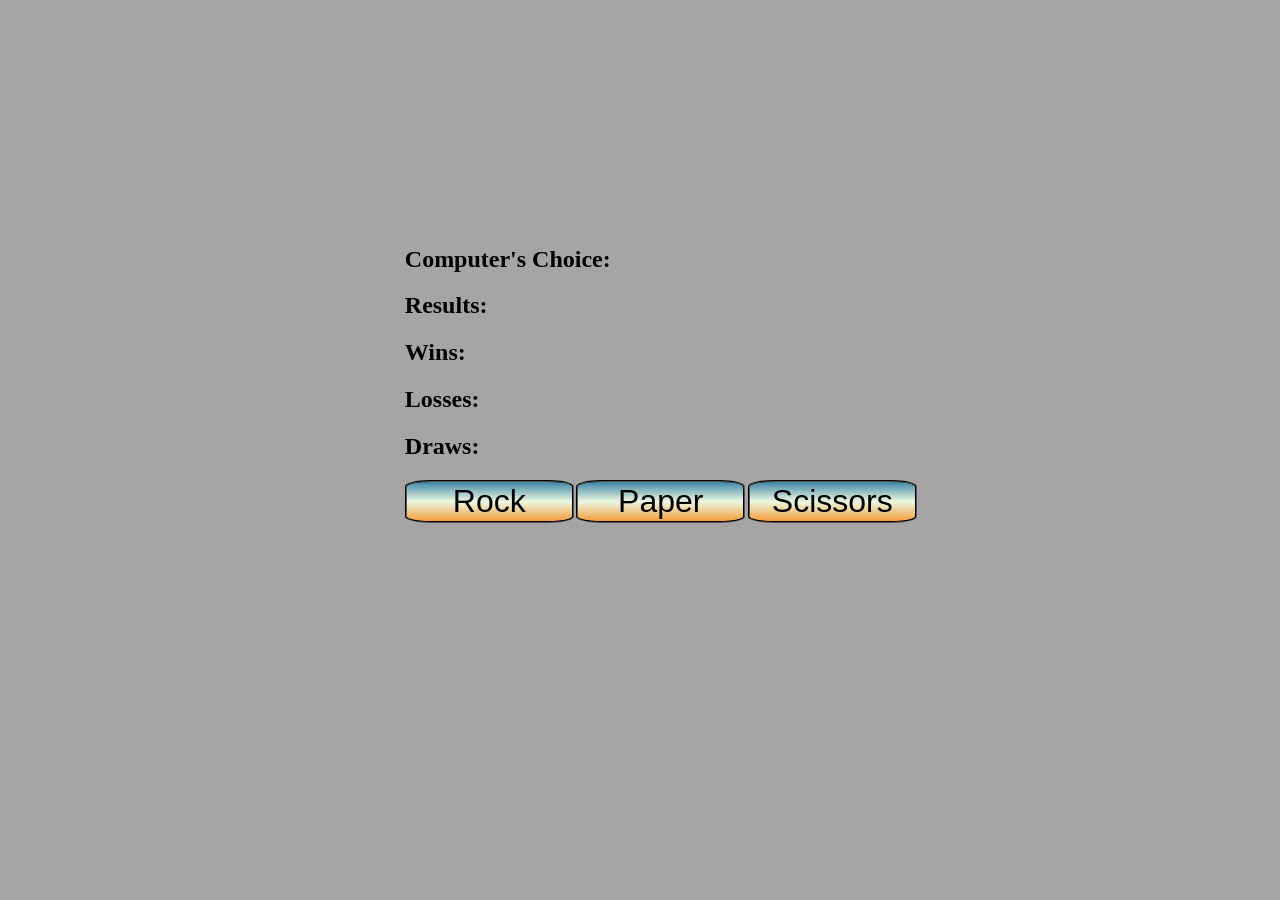
<file: index.html>
<!DOCTYPE html>
<html lang="en">


<head>
    <link rel="stylesheet" href="Assets/Style/style.css" />
    <title>Rock Paper Scissors</title>
</head>

<body>



    <main>
        <div>
            <!-- Computers choice field -->
            <div>
                <h2>Computer's Choice: <span id="computer"></span></h2>
            </div>
<!-- Results of the match win/loss/draw-->
            <div>
                <h2>Results: <span id="result"></span></h2>
            </div>
<!-- How many wins the player has -->
            <div class="playerScore">
                <h2>Wins: <span class="w-count count"></span></h2>
            </div>
<!-- How many times the player has lost -->
            <div class="computerScore">
                <h2>Losses: <span class="l-count count"></span></h2>
            </div>
<!-- How many times the match ended in a draw -->
            <div class="drawScore">
                <h2>Draws: <span class="d-count count"></span></h2>
            </div>

            <!-- button options Rock/Paper/Scissors -->
        </div>
        <div class="options">
            <button id="btn1">Rock</button>
            <button id="btn2">Paper</button>
            <button id="btn3">Scissors</button>
        </div>
    </main>


    <!-- java script reference. -->
    <script src="Assets/Java/JavaV2.js"></script>
</body>


</html>
</file>
<file: Assets/Style/style.css>
/* background color */
html {
background-color: rgb(167, 164, 166);
}


/* styling to center game on the page */
main {
    /* background-color: yellow; */
    width: 40%;
    position: fixed;
    display: flex;
    flex-direction: column;
    margin: 16% 0% 20% 30%;
    padding: 1%;
}


/* buttons style */
.options{
    display: flex;
    flex-direction: row;
    width: 100%;
    justify-content: space-between;
}

/* buttons background, border, and font size */
.options button {
    font-size: 200%;
    width: 33%;
    border-radius: 15%;
    border-style: groove;
    background: linear-gradient(#3f87a6, #ebf8e1, #f69d3c);

}

/* buttons hover styling */
.options button:hover{
    opacity: .5;
}
</file>
